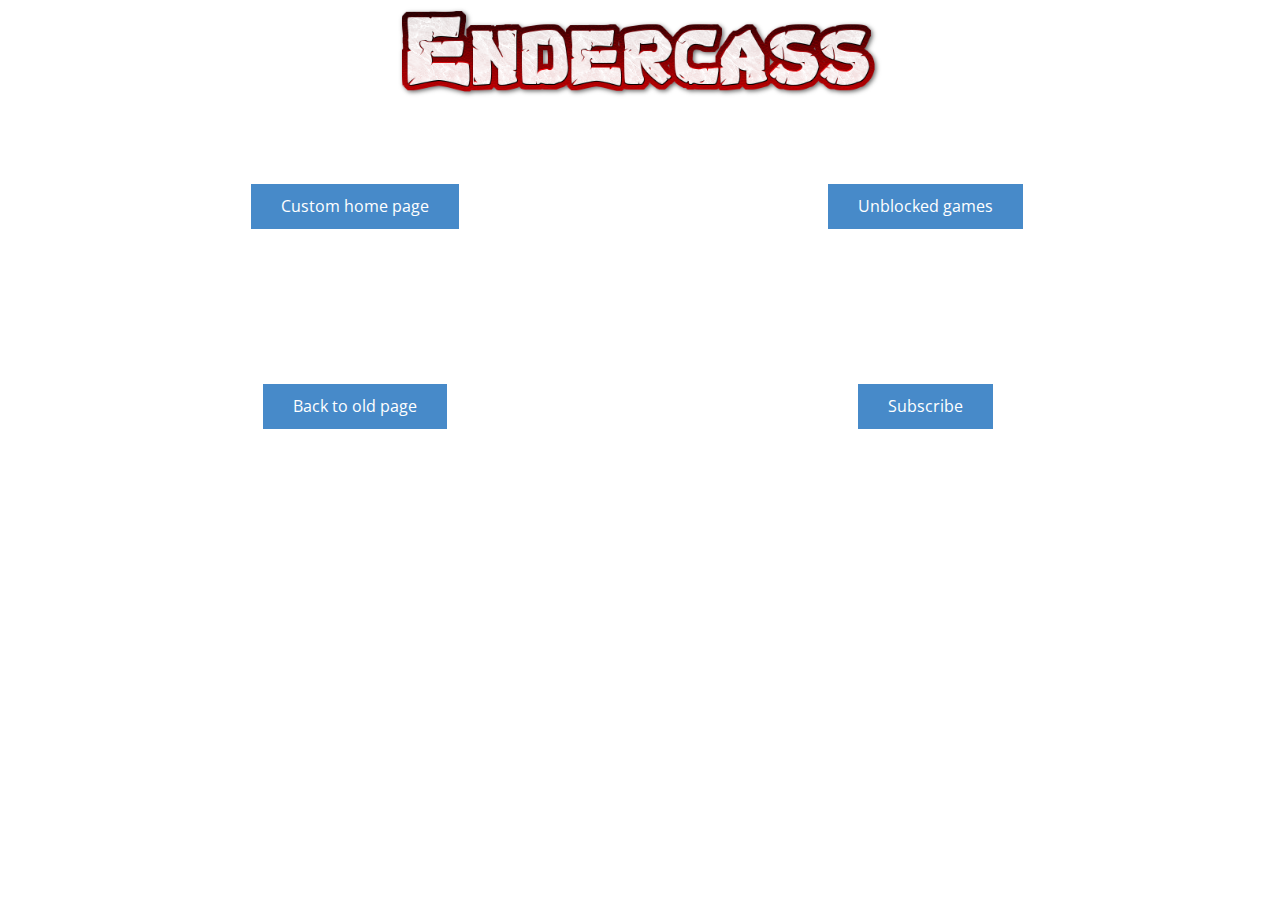
<file: index.html>
<!DOCTYPE HTML>
<html style="font-size: 16px;" class="u-responsive-xl"><head>
    <meta name="viewport" content="width=device-width, initial-scale=1.0">
    <meta charset="utf-8">
    <meta name="keywords" content="">
    <meta name="description" content="">
    <meta name="page_type" content="np-template-header-footer-from-plugin">
    <title>index</title>
    <link rel="stylesheet" href="nicepage.css" media="screen">
<link rel="stylesheet" href="index.css" media="screen">
    <script class="u-script" type="text/javascript" src="jquery.js" defer=""></script>
    <script class="u-script" type="text/javascript" src="nicepage.js" defer=""></script>
    <meta name="generator" content="Nicepage 2.23.0, nicepage.com">
    
    
    
    <link id="u-theme-google-font" rel="stylesheet" href="https://fonts.googleapis.com/css?family=Roboto:100,100i,300,300i,400,400i,500,500i,700,700i,900,900i|Open+Sans:300,300i,400,400i,600,600i,700,700i,800,800i">
    <script type="application/ld+json">{
		"@context": "http://schema.org",
		"@type": "Organization",
		"name": "Site1",
		"url": "index.html",
		"logo": "images/cooltext360988440039279.png"
}</script>
    <meta property="og:title" content="index">
    <meta property="og:type" content="website">
    <meta name="theme-color" content="#478ac9">
    <link rel="canonical" href="index.html">
    <meta property="og:url" content="index.html">
  </head>
  <body class="u-body"><header class="u-clearfix u-header u-header" id="sec-cb54"><div class="u-clearfix u-sheet u-valign-middle-xs u-sheet-1">
        <a href="endercass.tk" class="u-image u-logo u-image-1" data-image-width="632" data-image-height="135" title=".">
          <img src="images/cooltext360988440039279.png" class="u-logo-image u-logo-image-1" data-image-width="340">
        </a>
      </div></header>
    <section class="u-clearfix u-section-1" id="sec-01ae">
      <div class="u-clearfix u-sheet u-sheet-1">
        <div class="u-clearfix u-layout-wrap u-layout-wrap-1">
          <div class="u-layout">
            <div class="u-layout-col">
              <div class="u-size-30">
                <div class="u-layout-row">
                  <div class="u-container-style u-layout-cell u-left-cell u-size-30 u-layout-cell-1">
                    <div class="u-container-layout u-valign-middle u-container-layout-1">
                      <a href="https://endercass.tk/homepage.html" class="u-btn u-button-style u-btn-1">Custom home page</a>
                    </div>
                  </div>
                  <div class="u-container-style u-layout-cell u-right-cell u-size-30 u-layout-cell-2">
                    <div class="u-container-layout u-valign-middle u-container-layout-2">
                      <a href="https://endercass.tk/unblocked" class="u-btn u-button-style u-btn-2">Unblocked games</a>
                    </div>
                  </div>
                </div>
              </div>
              <div class="u-size-30">
                <div class="u-layout-row">
                  <div class="u-container-style u-layout-cell u-left-cell u-size-30 u-layout-cell-3">
                    <div class="u-container-layout u-valign-middle u-container-layout-3">
                      <a href="https://endercass.tk/oldindex.html" class="u-btn u-button-style u-btn-3">Back to old page</a>
                    </div>
                  </div>
                  <div class="u-container-style u-layout-cell u-right-cell u-size-30 u-layout-cell-4">
                    <div class="u-container-layout u-valign-middle u-container-layout-4">
                      <a href="https://www.youtube.com/channel/UC5sqAqIT11psUQkuIbq_P9A?sub_confirmation=1" class="u-btn u-button-style u-btn-4" target="_blank">Subscribe</a>
                    </div>
                  </div>
                </div>
              </div>
            </div>
          </div>
        </div>
      </div>
    </section>
    
    
    
    <footer class="u-align-left u-clearfix u-footer u-footer" id="sec-595f"><div class="u-clearfix u-sheet u-sheet-1"></div></footer>
  

</body></html>
</file>
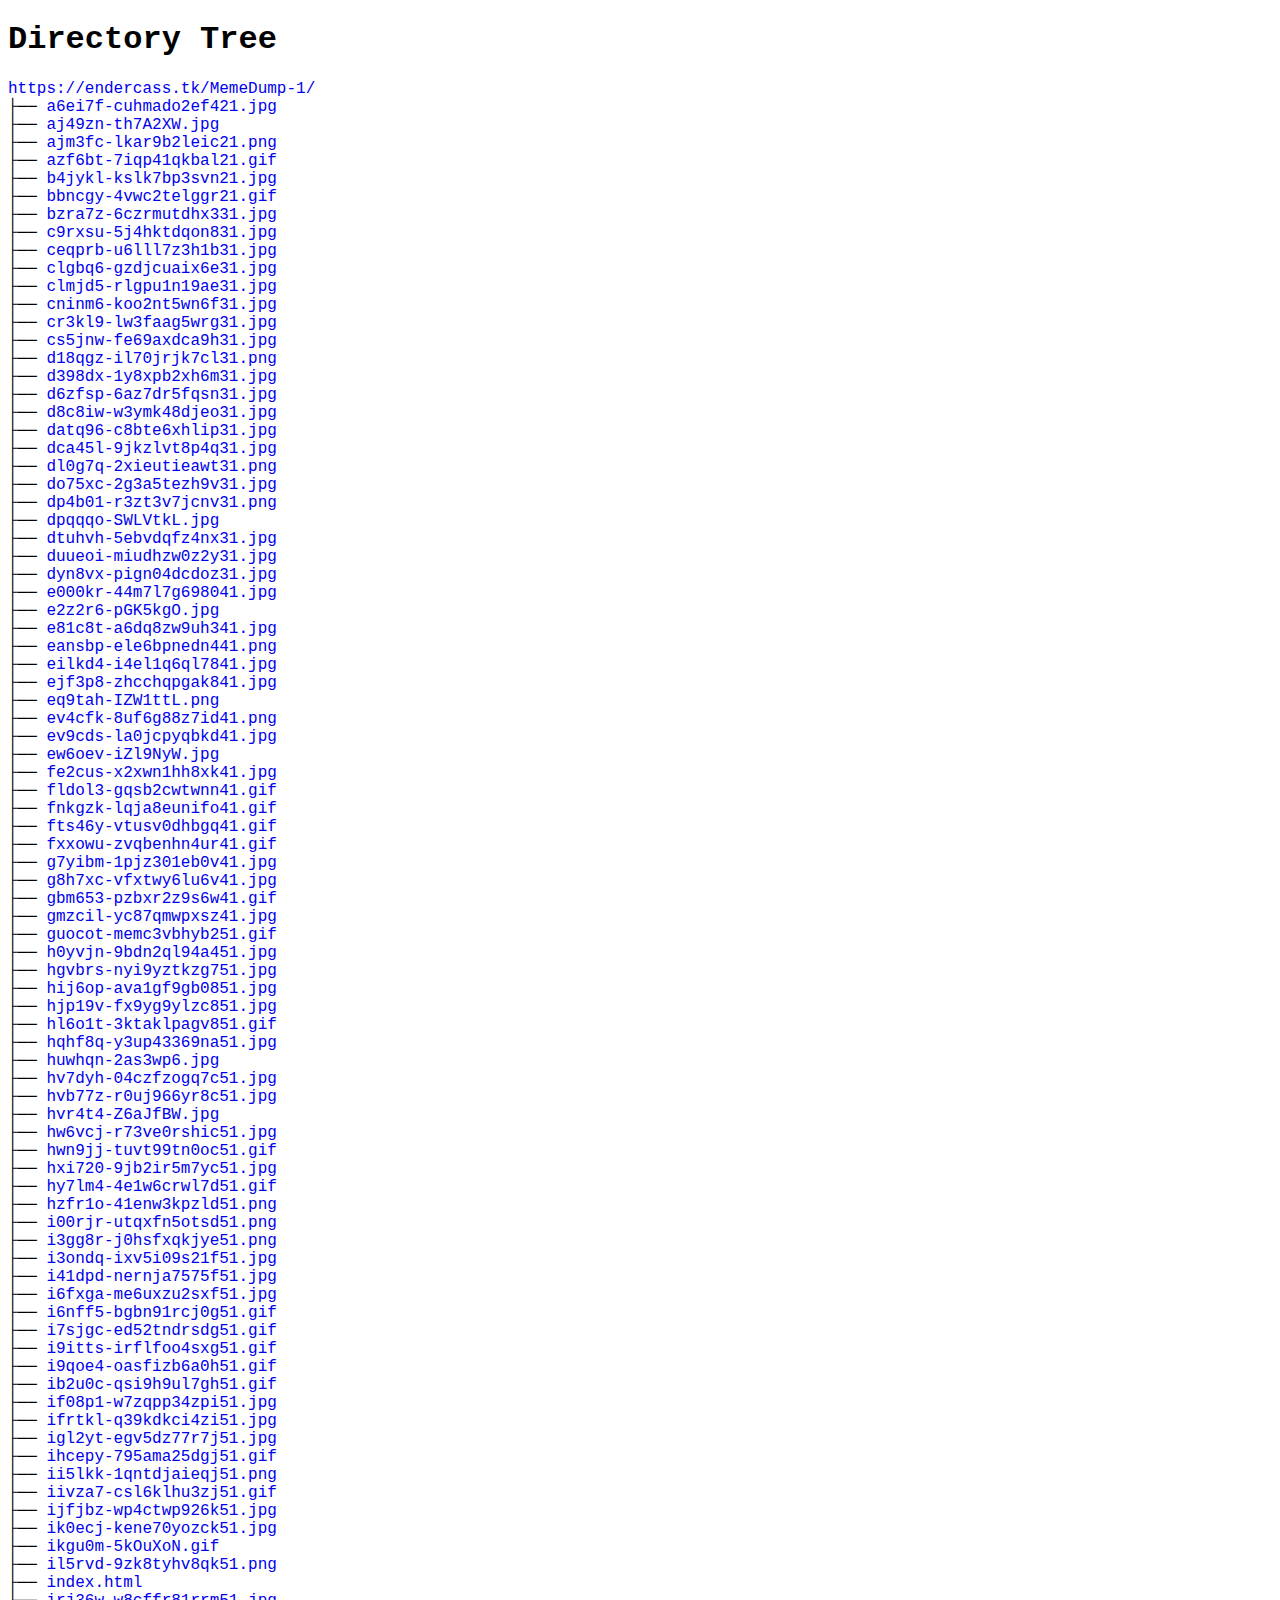
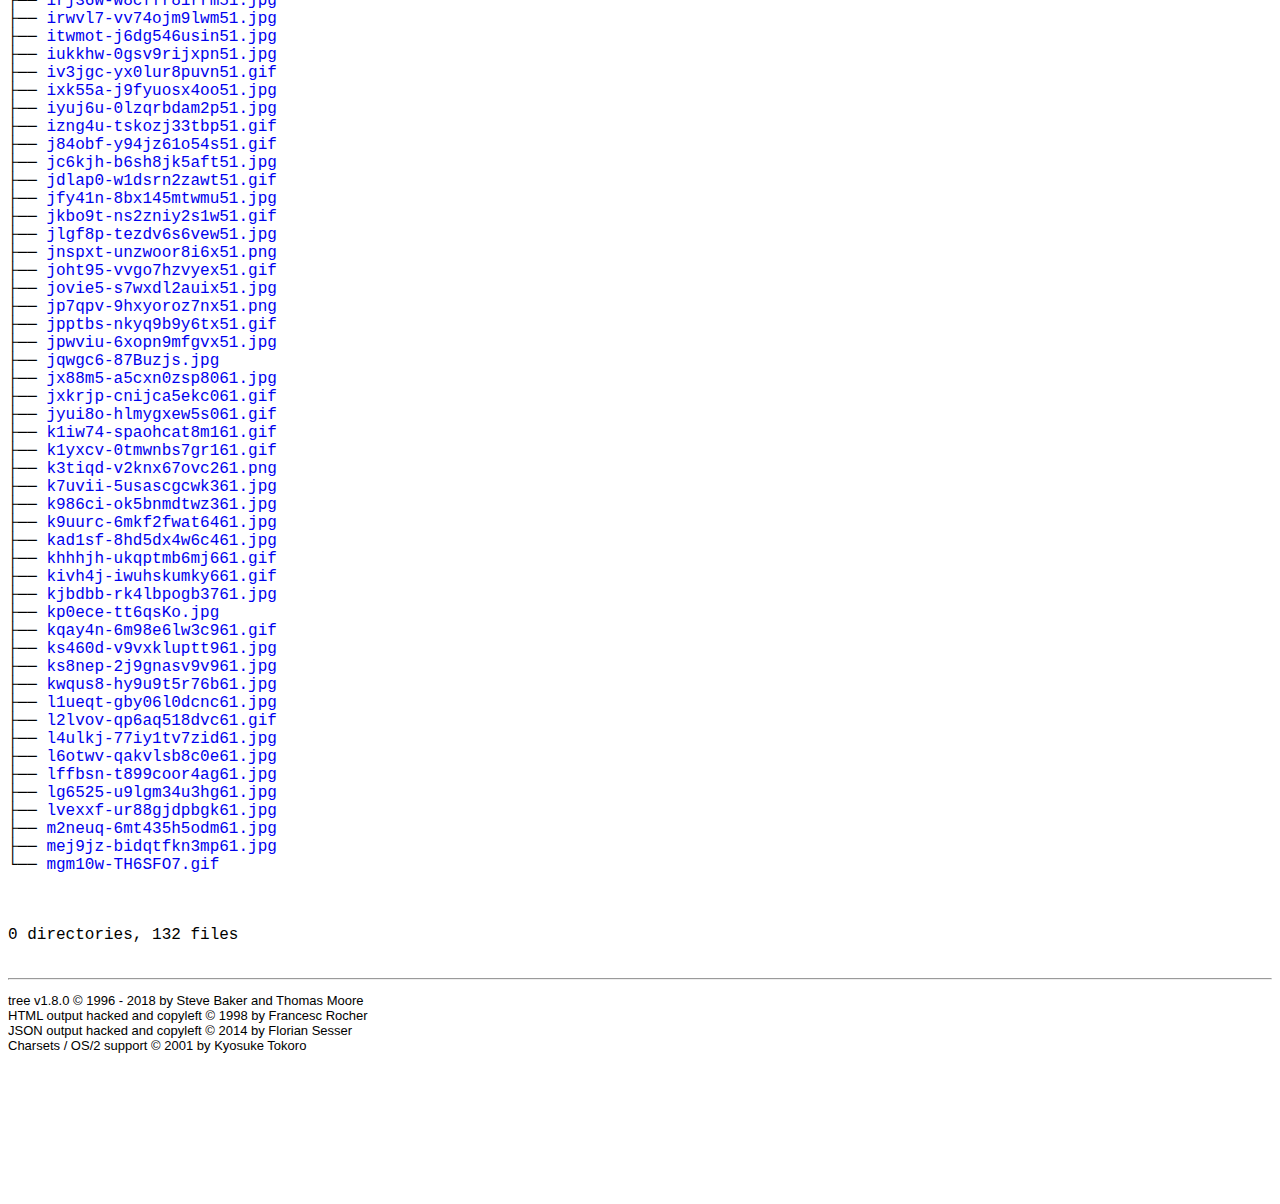
<file: MemeDump-1/index.html>
<!DOCTYPE html>
<html>
<head>
 <meta http-equiv="Content-Type" content="text/html; charset=UTF-8">
 <meta name="Author" content="Made by 'tree'">
 <meta name="GENERATOR" content="$Version: $ tree v1.8.0 (c) 1996 - 2018 by Steve Baker, Thomas Moore, Francesc Rocher, Florian Sesser, Kyosuke Tokoro $">
 <title>Directory Tree</title>
 <style type="text/css">
  <!-- 
  BODY { font-family : ariel, monospace, sans-serif; }
  P { font-weight: normal; font-family : ariel, monospace, sans-serif; color: black; background-color: transparent;}
  B { font-weight: normal; color: black; background-color: transparent;}
  A:visited { font-weight : normal; text-decoration : none; background-color : transparent; margin : 0px 0px 0px 0px; padding : 0px 0px 0px 0px; display: inline; }
  A:link    { font-weight : normal; text-decoration : none; margin : 0px 0px 0px 0px; padding : 0px 0px 0px 0px; display: inline; }
  A:hover   { color : #000000; font-weight : normal; text-decoration : underline; background-color : yellow; margin : 0px 0px 0px 0px; padding : 0px 0px 0px 0px; display: inline; }
  A:active  { color : #000000; font-weight: normal; background-color : transparent; margin : 0px 0px 0px 0px; padding : 0px 0px 0px 0px; display: inline; }
  .VERSION { font-size: small; font-family : arial, sans-serif; }
  .NORM  { color: black;  background-color: transparent;}
  .FIFO  { color: purple; background-color: transparent;}
  .CHAR  { color: yellow; background-color: transparent;}
  .DIR   { color: blue;   background-color: transparent;}
  .BLOCK { color: yellow; background-color: transparent;}
  .LINK  { color: aqua;   background-color: transparent;}
  .SOCK  { color: fuchsia;background-color: transparent;}
  .EXEC  { color: green;  background-color: transparent;}
  -->
 </style>
</head>
<body>
	<h1>Directory Tree</h1><p>
	<a href="https://endercass.tk/MemeDump-1/">https://endercass.tk/MemeDump-1/</a><br>
	├── <a href="https://endercass.tk/MemeDump-1//a6ei7f-cuhmado2ef421.jpg">a6ei7f-cuhmado2ef421.jpg</a><br>
	├── <a href="https://endercass.tk/MemeDump-1//aj49zn-th7A2XW.jpg">aj49zn-th7A2XW.jpg</a><br>
	├── <a href="https://endercass.tk/MemeDump-1//ajm3fc-lkar9b2leic21.png">ajm3fc-lkar9b2leic21.png</a><br>
	├── <a href="https://endercass.tk/MemeDump-1//azf6bt-7iqp41qkbal21.gif">azf6bt-7iqp41qkbal21.gif</a><br>
	├── <a href="https://endercass.tk/MemeDump-1//b4jykl-kslk7bp3svn21.jpg">b4jykl-kslk7bp3svn21.jpg</a><br>
	├── <a href="https://endercass.tk/MemeDump-1//bbncgy-4vwc2telggr21.gif">bbncgy-4vwc2telggr21.gif</a><br>
	├── <a href="https://endercass.tk/MemeDump-1//bzra7z-6czrmutdhx331.jpg">bzra7z-6czrmutdhx331.jpg</a><br>
	├── <a href="https://endercass.tk/MemeDump-1//c9rxsu-5j4hktdqon831.jpg">c9rxsu-5j4hktdqon831.jpg</a><br>
	├── <a href="https://endercass.tk/MemeDump-1//ceqprb-u6lll7z3h1b31.jpg">ceqprb-u6lll7z3h1b31.jpg</a><br>
	├── <a href="https://endercass.tk/MemeDump-1//clgbq6-gzdjcuaix6e31.jpg">clgbq6-gzdjcuaix6e31.jpg</a><br>
	├── <a href="https://endercass.tk/MemeDump-1//clmjd5-rlgpu1n19ae31.jpg">clmjd5-rlgpu1n19ae31.jpg</a><br>
	├── <a href="https://endercass.tk/MemeDump-1//cninm6-koo2nt5wn6f31.jpg">cninm6-koo2nt5wn6f31.jpg</a><br>
	├── <a href="https://endercass.tk/MemeDump-1//cr3kl9-lw3faag5wrg31.jpg">cr3kl9-lw3faag5wrg31.jpg</a><br>
	├── <a href="https://endercass.tk/MemeDump-1//cs5jnw-fe69axdca9h31.jpg">cs5jnw-fe69axdca9h31.jpg</a><br>
	├── <a href="https://endercass.tk/MemeDump-1//d18qgz-il70jrjk7cl31.png">d18qgz-il70jrjk7cl31.png</a><br>
	├── <a href="https://endercass.tk/MemeDump-1//d398dx-1y8xpb2xh6m31.jpg">d398dx-1y8xpb2xh6m31.jpg</a><br>
	├── <a href="https://endercass.tk/MemeDump-1//d6zfsp-6az7dr5fqsn31.jpg">d6zfsp-6az7dr5fqsn31.jpg</a><br>
	├── <a href="https://endercass.tk/MemeDump-1//d8c8iw-w3ymk48djeo31.jpg">d8c8iw-w3ymk48djeo31.jpg</a><br>
	├── <a href="https://endercass.tk/MemeDump-1//datq96-c8bte6xhlip31.jpg">datq96-c8bte6xhlip31.jpg</a><br>
	├── <a href="https://endercass.tk/MemeDump-1//dca45l-9jkzlvt8p4q31.jpg">dca45l-9jkzlvt8p4q31.jpg</a><br>
	├── <a href="https://endercass.tk/MemeDump-1//dl0g7q-2xieutieawt31.png">dl0g7q-2xieutieawt31.png</a><br>
	├── <a href="https://endercass.tk/MemeDump-1//do75xc-2g3a5tezh9v31.jpg">do75xc-2g3a5tezh9v31.jpg</a><br>
	├── <a href="https://endercass.tk/MemeDump-1//dp4b01-r3zt3v7jcnv31.png">dp4b01-r3zt3v7jcnv31.png</a><br>
	├── <a href="https://endercass.tk/MemeDump-1//dpqqqo-SWLVtkL.jpg">dpqqqo-SWLVtkL.jpg</a><br>
	├── <a href="https://endercass.tk/MemeDump-1//dtuhvh-5ebvdqfz4nx31.jpg">dtuhvh-5ebvdqfz4nx31.jpg</a><br>
	├── <a href="https://endercass.tk/MemeDump-1//duueoi-miudhzw0z2y31.jpg">duueoi-miudhzw0z2y31.jpg</a><br>
	├── <a href="https://endercass.tk/MemeDump-1//dyn8vx-pign04dcdoz31.jpg">dyn8vx-pign04dcdoz31.jpg</a><br>
	├── <a href="https://endercass.tk/MemeDump-1//e000kr-44m7l7g698041.jpg">e000kr-44m7l7g698041.jpg</a><br>
	├── <a href="https://endercass.tk/MemeDump-1//e2z2r6-pGK5kgO.jpg">e2z2r6-pGK5kgO.jpg</a><br>
	├── <a href="https://endercass.tk/MemeDump-1//e81c8t-a6dq8zw9uh341.jpg">e81c8t-a6dq8zw9uh341.jpg</a><br>
	├── <a href="https://endercass.tk/MemeDump-1//eansbp-ele6bpnedn441.png">eansbp-ele6bpnedn441.png</a><br>
	├── <a href="https://endercass.tk/MemeDump-1//eilkd4-i4el1q6ql7841.jpg">eilkd4-i4el1q6ql7841.jpg</a><br>
	├── <a href="https://endercass.tk/MemeDump-1//ejf3p8-zhcchqpgak841.jpg">ejf3p8-zhcchqpgak841.jpg</a><br>
	├── <a href="https://endercass.tk/MemeDump-1//eq9tah-IZW1ttL.png">eq9tah-IZW1ttL.png</a><br>
	├── <a href="https://endercass.tk/MemeDump-1//ev4cfk-8uf6g88z7id41.png">ev4cfk-8uf6g88z7id41.png</a><br>
	├── <a href="https://endercass.tk/MemeDump-1//ev9cds-la0jcpyqbkd41.jpg">ev9cds-la0jcpyqbkd41.jpg</a><br>
	├── <a href="https://endercass.tk/MemeDump-1//ew6oev-iZl9NyW.jpg">ew6oev-iZl9NyW.jpg</a><br>
	├── <a href="https://endercass.tk/MemeDump-1//fe2cus-x2xwn1hh8xk41.jpg">fe2cus-x2xwn1hh8xk41.jpg</a><br>
	├── <a href="https://endercass.tk/MemeDump-1//fldol3-gqsb2cwtwnn41.gif">fldol3-gqsb2cwtwnn41.gif</a><br>
	├── <a href="https://endercass.tk/MemeDump-1//fnkgzk-lqja8eunifo41.gif">fnkgzk-lqja8eunifo41.gif</a><br>
	├── <a href="https://endercass.tk/MemeDump-1//fts46y-vtusv0dhbgq41.gif">fts46y-vtusv0dhbgq41.gif</a><br>
	├── <a href="https://endercass.tk/MemeDump-1//fxxowu-zvqbenhn4ur41.gif">fxxowu-zvqbenhn4ur41.gif</a><br>
	├── <a href="https://endercass.tk/MemeDump-1//g7yibm-1pjz301eb0v41.jpg">g7yibm-1pjz301eb0v41.jpg</a><br>
	├── <a href="https://endercass.tk/MemeDump-1//g8h7xc-vfxtwy6lu6v41.jpg">g8h7xc-vfxtwy6lu6v41.jpg</a><br>
	├── <a href="https://endercass.tk/MemeDump-1//gbm653-pzbxr2z9s6w41.gif">gbm653-pzbxr2z9s6w41.gif</a><br>
	├── <a href="https://endercass.tk/MemeDump-1//gmzcil-yc87qmwpxsz41.jpg">gmzcil-yc87qmwpxsz41.jpg</a><br>
	├── <a href="https://endercass.tk/MemeDump-1//guocot-memc3vbhyb251.gif">guocot-memc3vbhyb251.gif</a><br>
	├── <a href="https://endercass.tk/MemeDump-1//h0yvjn-9bdn2ql94a451.jpg">h0yvjn-9bdn2ql94a451.jpg</a><br>
	├── <a href="https://endercass.tk/MemeDump-1//hgvbrs-nyi9yztkzg751.jpg">hgvbrs-nyi9yztkzg751.jpg</a><br>
	├── <a href="https://endercass.tk/MemeDump-1//hij6op-ava1gf9gb0851.jpg">hij6op-ava1gf9gb0851.jpg</a><br>
	├── <a href="https://endercass.tk/MemeDump-1//hjp19v-fx9yg9ylzc851.jpg">hjp19v-fx9yg9ylzc851.jpg</a><br>
	├── <a href="https://endercass.tk/MemeDump-1//hl6o1t-3ktaklpagv851.gif">hl6o1t-3ktaklpagv851.gif</a><br>
	├── <a href="https://endercass.tk/MemeDump-1//hqhf8q-y3up43369na51.jpg">hqhf8q-y3up43369na51.jpg</a><br>
	├── <a href="https://endercass.tk/MemeDump-1//huwhqn-2as3wp6.jpg">huwhqn-2as3wp6.jpg</a><br>
	├── <a href="https://endercass.tk/MemeDump-1//hv7dyh-04czfzogq7c51.jpg">hv7dyh-04czfzogq7c51.jpg</a><br>
	├── <a href="https://endercass.tk/MemeDump-1//hvb77z-r0uj966yr8c51.jpg">hvb77z-r0uj966yr8c51.jpg</a><br>
	├── <a href="https://endercass.tk/MemeDump-1//hvr4t4-Z6aJfBW.jpg">hvr4t4-Z6aJfBW.jpg</a><br>
	├── <a href="https://endercass.tk/MemeDump-1//hw6vcj-r73ve0rshic51.jpg">hw6vcj-r73ve0rshic51.jpg</a><br>
	├── <a href="https://endercass.tk/MemeDump-1//hwn9jj-tuvt99tn0oc51.gif">hwn9jj-tuvt99tn0oc51.gif</a><br>
	├── <a href="https://endercass.tk/MemeDump-1//hxi720-9jb2ir5m7yc51.jpg">hxi720-9jb2ir5m7yc51.jpg</a><br>
	├── <a href="https://endercass.tk/MemeDump-1//hy7lm4-4e1w6crwl7d51.gif">hy7lm4-4e1w6crwl7d51.gif</a><br>
	├── <a href="https://endercass.tk/MemeDump-1//hzfr1o-41enw3kpzld51.png">hzfr1o-41enw3kpzld51.png</a><br>
	├── <a href="https://endercass.tk/MemeDump-1//i00rjr-utqxfn5otsd51.png">i00rjr-utqxfn5otsd51.png</a><br>
	├── <a href="https://endercass.tk/MemeDump-1//i3gg8r-j0hsfxqkjye51.png">i3gg8r-j0hsfxqkjye51.png</a><br>
	├── <a href="https://endercass.tk/MemeDump-1//i3ondq-ixv5i09s21f51.jpg">i3ondq-ixv5i09s21f51.jpg</a><br>
	├── <a href="https://endercass.tk/MemeDump-1//i41dpd-nernja7575f51.jpg">i41dpd-nernja7575f51.jpg</a><br>
	├── <a href="https://endercass.tk/MemeDump-1//i6fxga-me6uxzu2sxf51.jpg">i6fxga-me6uxzu2sxf51.jpg</a><br>
	├── <a href="https://endercass.tk/MemeDump-1//i6nff5-bgbn91rcj0g51.gif">i6nff5-bgbn91rcj0g51.gif</a><br>
	├── <a href="https://endercass.tk/MemeDump-1//i7sjgc-ed52tndrsdg51.gif">i7sjgc-ed52tndrsdg51.gif</a><br>
	├── <a href="https://endercass.tk/MemeDump-1//i9itts-irflfoo4sxg51.gif">i9itts-irflfoo4sxg51.gif</a><br>
	├── <a href="https://endercass.tk/MemeDump-1//i9qoe4-oasfizb6a0h51.gif">i9qoe4-oasfizb6a0h51.gif</a><br>
	├── <a href="https://endercass.tk/MemeDump-1//ib2u0c-qsi9h9ul7gh51.gif">ib2u0c-qsi9h9ul7gh51.gif</a><br>
	├── <a href="https://endercass.tk/MemeDump-1//if08p1-w7zqpp34zpi51.jpg">if08p1-w7zqpp34zpi51.jpg</a><br>
	├── <a href="https://endercass.tk/MemeDump-1//ifrtkl-q39kdkci4zi51.jpg">ifrtkl-q39kdkci4zi51.jpg</a><br>
	├── <a href="https://endercass.tk/MemeDump-1//igl2yt-egv5dz77r7j51.jpg">igl2yt-egv5dz77r7j51.jpg</a><br>
	├── <a href="https://endercass.tk/MemeDump-1//ihcepy-795ama25dgj51.gif">ihcepy-795ama25dgj51.gif</a><br>
	├── <a href="https://endercass.tk/MemeDump-1//ii5lkk-1qntdjaieqj51.png">ii5lkk-1qntdjaieqj51.png</a><br>
	├── <a href="https://endercass.tk/MemeDump-1//iivza7-csl6klhu3zj51.gif">iivza7-csl6klhu3zj51.gif</a><br>
	├── <a href="https://endercass.tk/MemeDump-1//ijfjbz-wp4ctwp926k51.jpg">ijfjbz-wp4ctwp926k51.jpg</a><br>
	├── <a href="https://endercass.tk/MemeDump-1//ik0ecj-kene70yozck51.jpg">ik0ecj-kene70yozck51.jpg</a><br>
	├── <a href="https://endercass.tk/MemeDump-1//ikgu0m-5kOuXoN.gif">ikgu0m-5kOuXoN.gif</a><br>
	├── <a href="https://endercass.tk/MemeDump-1//il5rvd-9zk8tyhv8qk51.png">il5rvd-9zk8tyhv8qk51.png</a><br>
	├── <a href="https://endercass.tk/MemeDump-1//index.html">index.html</a><br>
	├── <a href="https://endercass.tk/MemeDump-1//irj36w-w8cffr81rrm51.jpg">irj36w-w8cffr81rrm51.jpg</a><br>
	├── <a href="https://endercass.tk/MemeDump-1//irwvl7-vv74ojm9lwm51.jpg">irwvl7-vv74ojm9lwm51.jpg</a><br>
	├── <a href="https://endercass.tk/MemeDump-1//itwmot-j6dg546usin51.jpg">itwmot-j6dg546usin51.jpg</a><br>
	├── <a href="https://endercass.tk/MemeDump-1//iukkhw-0gsv9rijxpn51.jpg">iukkhw-0gsv9rijxpn51.jpg</a><br>
	├── <a href="https://endercass.tk/MemeDump-1//iv3jgc-yx0lur8puvn51.gif">iv3jgc-yx0lur8puvn51.gif</a><br>
	├── <a href="https://endercass.tk/MemeDump-1//ixk55a-j9fyuosx4oo51.jpg">ixk55a-j9fyuosx4oo51.jpg</a><br>
	├── <a href="https://endercass.tk/MemeDump-1//iyuj6u-0lzqrbdam2p51.jpg">iyuj6u-0lzqrbdam2p51.jpg</a><br>
	├── <a href="https://endercass.tk/MemeDump-1//izng4u-tskozj33tbp51.gif">izng4u-tskozj33tbp51.gif</a><br>
	├── <a href="https://endercass.tk/MemeDump-1//j84obf-y94jz61o54s51.gif">j84obf-y94jz61o54s51.gif</a><br>
	├── <a href="https://endercass.tk/MemeDump-1//jc6kjh-b6sh8jk5aft51.jpg">jc6kjh-b6sh8jk5aft51.jpg</a><br>
	├── <a href="https://endercass.tk/MemeDump-1//jdlap0-w1dsrn2zawt51.gif">jdlap0-w1dsrn2zawt51.gif</a><br>
	├── <a href="https://endercass.tk/MemeDump-1//jfy41n-8bx145mtwmu51.jpg">jfy41n-8bx145mtwmu51.jpg</a><br>
	├── <a href="https://endercass.tk/MemeDump-1//jkbo9t-ns2zniy2s1w51.gif">jkbo9t-ns2zniy2s1w51.gif</a><br>
	├── <a href="https://endercass.tk/MemeDump-1//jlgf8p-tezdv6s6vew51.jpg">jlgf8p-tezdv6s6vew51.jpg</a><br>
	├── <a href="https://endercass.tk/MemeDump-1//jnspxt-unzwoor8i6x51.png">jnspxt-unzwoor8i6x51.png</a><br>
	├── <a href="https://endercass.tk/MemeDump-1//joht95-vvgo7hzvyex51.gif">joht95-vvgo7hzvyex51.gif</a><br>
	├── <a href="https://endercass.tk/MemeDump-1//jovie5-s7wxdl2auix51.jpg">jovie5-s7wxdl2auix51.jpg</a><br>
	├── <a href="https://endercass.tk/MemeDump-1//jp7qpv-9hxyoroz7nx51.png">jp7qpv-9hxyoroz7nx51.png</a><br>
	├── <a href="https://endercass.tk/MemeDump-1//jpptbs-nkyq9b9y6tx51.gif">jpptbs-nkyq9b9y6tx51.gif</a><br>
	├── <a href="https://endercass.tk/MemeDump-1//jpwviu-6xopn9mfgvx51.jpg">jpwviu-6xopn9mfgvx51.jpg</a><br>
	├── <a href="https://endercass.tk/MemeDump-1//jqwgc6-87Buzjs.jpg">jqwgc6-87Buzjs.jpg</a><br>
	├── <a href="https://endercass.tk/MemeDump-1//jx88m5-a5cxn0zsp8061.jpg">jx88m5-a5cxn0zsp8061.jpg</a><br>
	├── <a href="https://endercass.tk/MemeDump-1//jxkrjp-cnijca5ekc061.gif">jxkrjp-cnijca5ekc061.gif</a><br>
	├── <a href="https://endercass.tk/MemeDump-1//jyui8o-hlmygxew5s061.gif">jyui8o-hlmygxew5s061.gif</a><br>
	├── <a href="https://endercass.tk/MemeDump-1//k1iw74-spaohcat8m161.gif">k1iw74-spaohcat8m161.gif</a><br>
	├── <a href="https://endercass.tk/MemeDump-1//k1yxcv-0tmwnbs7gr161.gif">k1yxcv-0tmwnbs7gr161.gif</a><br>
	├── <a href="https://endercass.tk/MemeDump-1//k3tiqd-v2knx67ovc261.png">k3tiqd-v2knx67ovc261.png</a><br>
	├── <a href="https://endercass.tk/MemeDump-1//k7uvii-5usascgcwk361.jpg">k7uvii-5usascgcwk361.jpg</a><br>
	├── <a href="https://endercass.tk/MemeDump-1//k986ci-ok5bnmdtwz361.jpg">k986ci-ok5bnmdtwz361.jpg</a><br>
	├── <a href="https://endercass.tk/MemeDump-1//k9uurc-6mkf2fwat6461.jpg">k9uurc-6mkf2fwat6461.jpg</a><br>
	├── <a href="https://endercass.tk/MemeDump-1//kad1sf-8hd5dx4w6c461.jpg">kad1sf-8hd5dx4w6c461.jpg</a><br>
	├── <a href="https://endercass.tk/MemeDump-1//khhhjh-ukqptmb6mj661.gif">khhhjh-ukqptmb6mj661.gif</a><br>
	├── <a href="https://endercass.tk/MemeDump-1//kivh4j-iwuhskumky661.gif">kivh4j-iwuhskumky661.gif</a><br>
	├── <a href="https://endercass.tk/MemeDump-1//kjbdbb-rk4lbpogb3761.jpg">kjbdbb-rk4lbpogb3761.jpg</a><br>
	├── <a href="https://endercass.tk/MemeDump-1//kp0ece-tt6qsKo.jpg">kp0ece-tt6qsKo.jpg</a><br>
	├── <a href="https://endercass.tk/MemeDump-1//kqay4n-6m98e6lw3c961.gif">kqay4n-6m98e6lw3c961.gif</a><br>
	├── <a href="https://endercass.tk/MemeDump-1//ks460d-v9vxkluptt961.jpg">ks460d-v9vxkluptt961.jpg</a><br>
	├── <a href="https://endercass.tk/MemeDump-1//ks8nep-2j9gnasv9v961.jpg">ks8nep-2j9gnasv9v961.jpg</a><br>
	├── <a href="https://endercass.tk/MemeDump-1//kwqus8-hy9u9t5r76b61.jpg">kwqus8-hy9u9t5r76b61.jpg</a><br>
	├── <a href="https://endercass.tk/MemeDump-1//l1ueqt-gby06l0dcnc61.jpg">l1ueqt-gby06l0dcnc61.jpg</a><br>
	├── <a href="https://endercass.tk/MemeDump-1//l2lvov-qp6aq518dvc61.gif">l2lvov-qp6aq518dvc61.gif</a><br>
	├── <a href="https://endercass.tk/MemeDump-1//l4ulkj-77iy1tv7zid61.jpg">l4ulkj-77iy1tv7zid61.jpg</a><br>
	├── <a href="https://endercass.tk/MemeDump-1//l6otwv-qakvlsb8c0e61.jpg">l6otwv-qakvlsb8c0e61.jpg</a><br>
	├── <a href="https://endercass.tk/MemeDump-1//lffbsn-t899coor4ag61.jpg">lffbsn-t899coor4ag61.jpg</a><br>
	├── <a href="https://endercass.tk/MemeDump-1//lg6525-u9lgm34u3hg61.jpg">lg6525-u9lgm34u3hg61.jpg</a><br>
	├── <a href="https://endercass.tk/MemeDump-1//lvexxf-ur88gjdpbgk61.jpg">lvexxf-ur88gjdpbgk61.jpg</a><br>
	├── <a href="https://endercass.tk/MemeDump-1//m2neuq-6mt435h5odm61.jpg">m2neuq-6mt435h5odm61.jpg</a><br>
	├── <a href="https://endercass.tk/MemeDump-1//mej9jz-bidqtfkn3mp61.jpg">mej9jz-bidqtfkn3mp61.jpg</a><br>
	└── <a href="https://endercass.tk/MemeDump-1//mgm10w-TH6SFO7.gif">mgm10w-TH6SFO7.gif</a><br>
	<br><br>
	</p>
	<p>

0 directories, 132 files
	<br><br>
	</p>
	<hr>
	<p class="VERSION">
		 tree v1.8.0 © 1996 - 2018 by Steve Baker and Thomas Moore <br>
		 HTML output hacked and copyleft © 1998 by Francesc Rocher <br>
		 JSON output hacked and copyleft © 2014 by Florian Sesser <br>
		 Charsets / OS/2 support © 2001 by Kyosuke Tokoro
	</p>
</body>
</html>
</file>
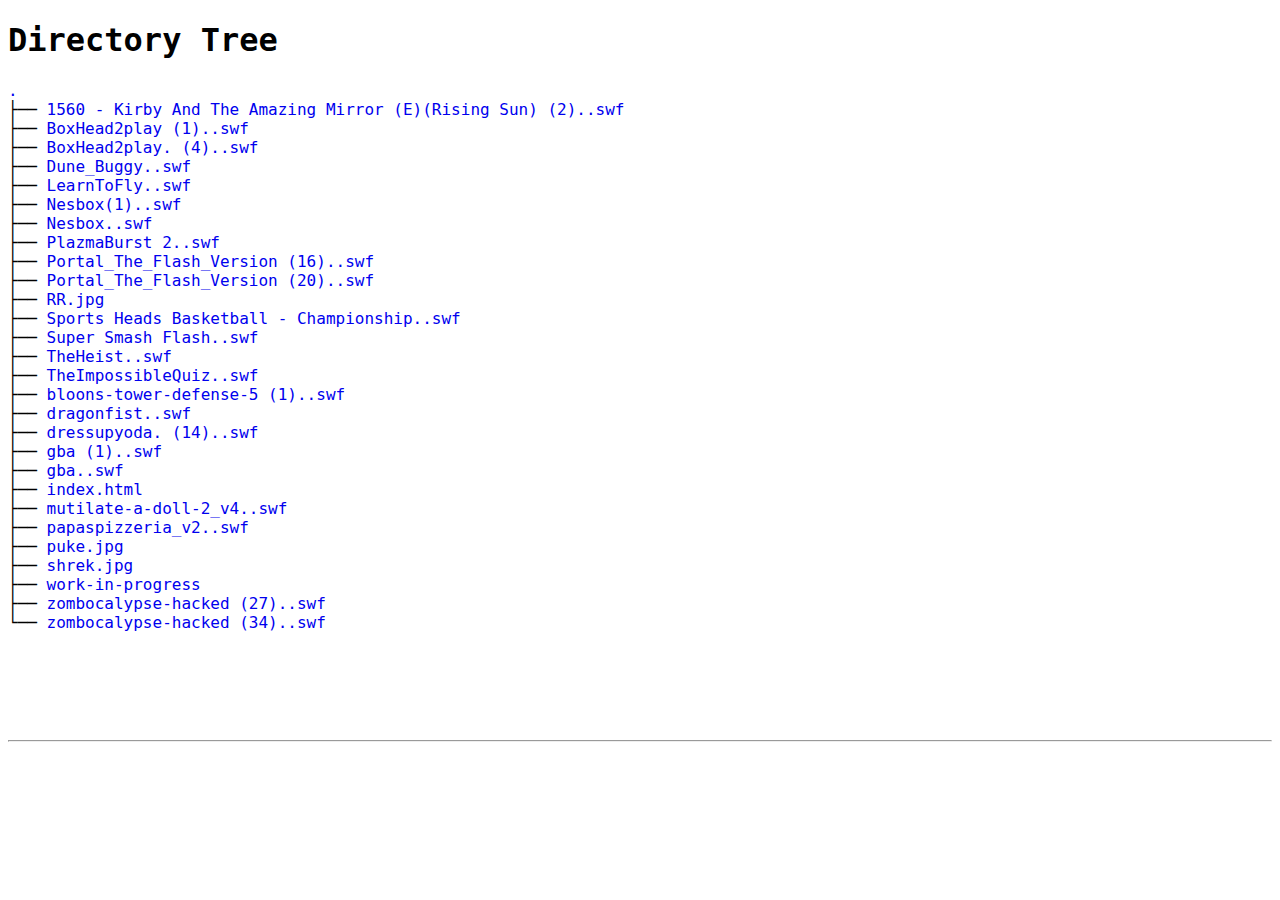
<file: unblocked/index.html>
<!DOCTYPE html>
<html>
<head>
 <meta http-equiv="Content-Type" content="text/html; charset=utf-8">
 <meta name="Author" content="Made by 'tree'">
 <meta name="GENERATOR" content="$Version: $ tree v1.8.0 (c) 1996 - 2018 by Steve Baker, Thomas Moore, Francesc Rocher, Florian Sesser, Kyosuke Tokoro $">
 <title>Directory Tree</title>
 <style type="text/css">
  <!-- 
  BODY { font-family : ariel, monospace, sans-serif; }
  P { font-weight: normal; font-family : ariel, monospace, sans-serif; color: black; background-color: transparent;}
  B { font-weight: normal; color: black; background-color: transparent;}
  A:visited { font-weight : normal; text-decoration : none; background-color : transparent; margin : 0px 0px 0px 0px; padding : 0px 0px 0px 0px; display: inline; }
  A:link    { font-weight : normal; text-decoration : none; margin : 0px 0px 0px 0px; padding : 0px 0px 0px 0px; display: inline; }
  A:hover   { color : #000000; font-weight : normal; text-decoration : underline; background-color : yellow; margin : 0px 0px 0px 0px; padding : 0px 0px 0px 0px; display: inline; }
  A:active  { color : #000000; font-weight: normal; background-color : transparent; margin : 0px 0px 0px 0px; padding : 0px 0px 0px 0px; display: inline; }
  .VERSION { font-size: small; font-family : arial, sans-serif; }
  .NORM  { color: black;  background-color: transparent;}
  .FIFO  { color: purple; background-color: transparent;}
  .CHAR  { color: yellow; background-color: transparent;}
  .DIR   { color: blue;   background-color: transparent;}
  .BLOCK { color: yellow; background-color: transparent;}
  .LINK  { color: aqua;   background-color: transparent;}
  .SOCK  { color: fuchsia;background-color: transparent;}
  .EXEC  { color: green;  background-color: transparent;}
  -->
 </style>
</head>
<body>
	<h1>Directory Tree</h1><p>
	<a href=".">.</a><br>
	├── <a href="./1560%20-%20Kirby%20And%20The%20Amazing%20Mirror%20(E)(Rising%20Sun)%20(2)..swf">1560 - Kirby And The Amazing Mirror (E)(Rising Sun) (2)..swf</a><br>
	├── <a href="./BoxHead2play%20(1)..swf">BoxHead2play (1)..swf</a><br>
	├── <a href="./BoxHead2play.%20(4)..swf">BoxHead2play. (4)..swf</a><br>
	├── <a href="./Dune_Buggy..swf">Dune_Buggy..swf</a><br>
	├── <a href="./LearnToFly..swf">LearnToFly..swf</a><br>
	├── <a href="./Nesbox(1)..swf">Nesbox(1)..swf</a><br>
	├── <a href="./Nesbox..swf">Nesbox..swf</a><br>
	├── <a href="./PlazmaBurst%202..swf">PlazmaBurst 2..swf</a><br>
	├── <a href="./Portal_The_Flash_Version%20(16)..swf">Portal_The_Flash_Version (16)..swf</a><br>
	├── <a href="./Portal_The_Flash_Version%20(20)..swf">Portal_The_Flash_Version (20)..swf</a><br>
	├── <a href="./RR.jpg">RR.jpg</a><br>
	├── <a href="./Sports%20Heads%20Basketball%20-%20Championship..swf">Sports Heads Basketball - Championship..swf</a><br>
	├── <a href="./Super%20Smash%20Flash..swf">Super Smash Flash..swf</a><br>
	├── <a href="./TheHeist..swf">TheHeist..swf</a><br>
	├── <a href="./TheImpossibleQuiz..swf">TheImpossibleQuiz..swf</a><br>
	├── <a href="./bloons-tower-defense-5%20(1)..swf">bloons-tower-defense-5 (1)..swf</a><br>
	├── <a href="./dragonfist..swf">dragonfist..swf</a><br>
	├── <a href="./dressupyoda.%20(14)..swf">dressupyoda. (14)..swf</a><br>
	├── <a href="./gba%20(1)..swf">gba (1)..swf</a><br>
	├── <a href="./gba..swf">gba..swf</a><br>
	├── <a href="./index.html">index.html</a><br>
	├── <a href="./mutilate-a-doll-2_v4..swf">mutilate-a-doll-2_v4..swf</a><br>
	├── <a href="./papaspizzeria_v2..swf">papaspizzeria_v2..swf</a><br>
	├── <a href="./puke.jpg">puke.jpg</a><br>
	├── <a href="./shrek.jpg">shrek.jpg</a><br>
	├── <a href="./work-in-progress/">work-in-progress</a><br>
	├── <a href="./zombocalypse-hacked%20(27)..swf">zombocalypse-hacked (27)..swf</a><br>
	└── <a href="./zombocalypse-hacked%20(34)..swf">zombocalypse-hacked (34)..swf</a><br>
	<br><br>
	</p>
	<p>
	<br><br>
	</p>
	<hr>
</body>
</html>
</file>
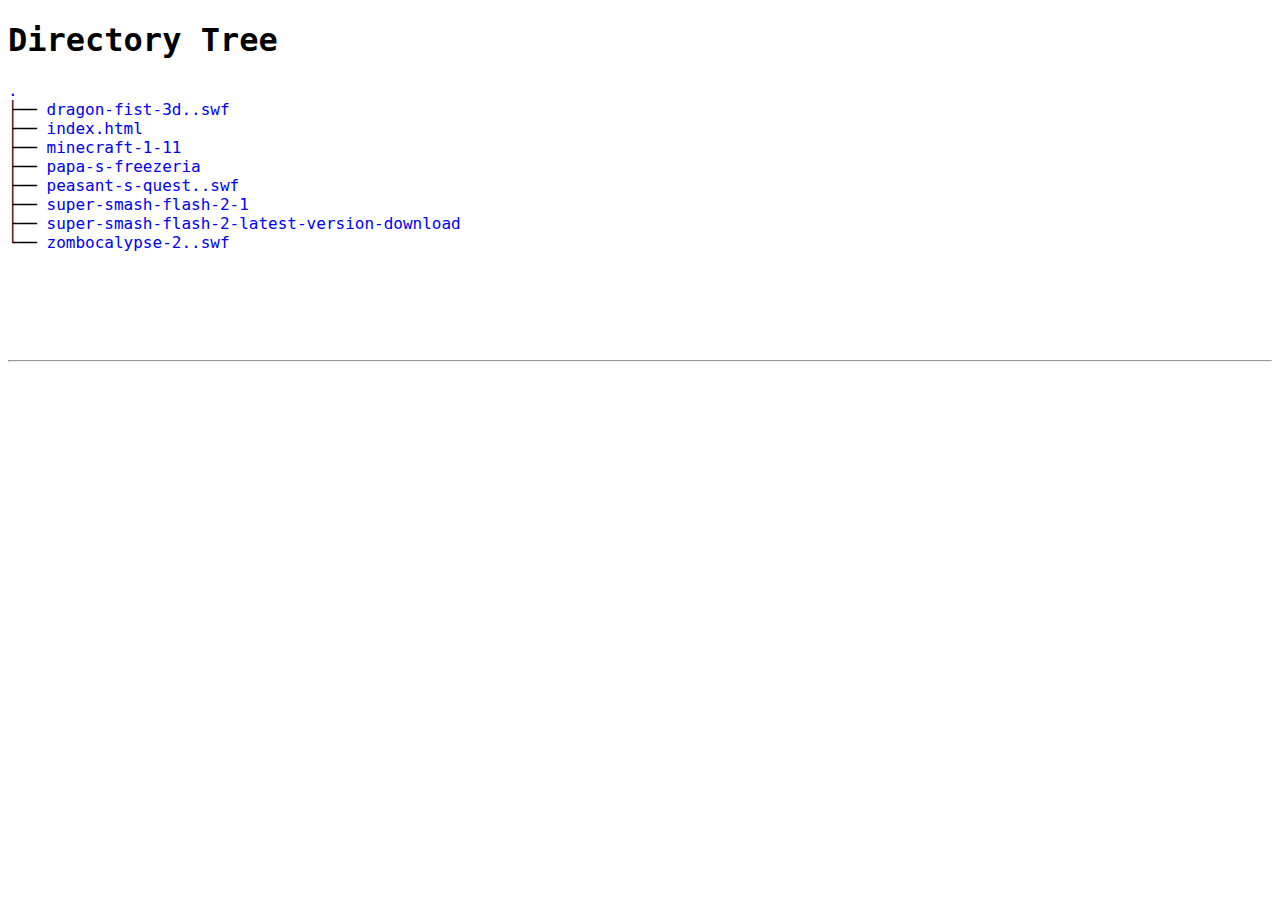
<file: unblocked/work-in-progress/index.html>
<!DOCTYPE html>
<html>
<head>
 <meta http-equiv="Content-Type" content="text/html; charset=utf-8">
 <meta name="Author" content="Made by 'tree'">
 <meta name="GENERATOR" content="$Version: $ tree v1.8.0 (c) 1996 - 2018 by Steve Baker, Thomas Moore, Francesc Rocher, Florian Sesser, Kyosuke Tokoro $">
 <title>Directory Tree</title>
 <style type="text/css">
  <!-- 
  BODY { font-family : ariel, monospace, sans-serif; }
  P { font-weight: normal; font-family : ariel, monospace, sans-serif; color: black; background-color: transparent;}
  B { font-weight: normal; color: black; background-color: transparent;}
  A:visited { font-weight : normal; text-decoration : none; background-color : transparent; margin : 0px 0px 0px 0px; padding : 0px 0px 0px 0px; display: inline; }
  A:link    { font-weight : normal; text-decoration : none; margin : 0px 0px 0px 0px; padding : 0px 0px 0px 0px; display: inline; }
  A:hover   { color : #000000; font-weight : normal; text-decoration : underline; background-color : yellow; margin : 0px 0px 0px 0px; padding : 0px 0px 0px 0px; display: inline; }
  A:active  { color : #000000; font-weight: normal; background-color : transparent; margin : 0px 0px 0px 0px; padding : 0px 0px 0px 0px; display: inline; }
  .VERSION { font-size: small; font-family : arial, sans-serif; }
  .NORM  { color: black;  background-color: transparent;}
  .FIFO  { color: purple; background-color: transparent;}
  .CHAR  { color: yellow; background-color: transparent;}
  .DIR   { color: blue;   background-color: transparent;}
  .BLOCK { color: yellow; background-color: transparent;}
  .LINK  { color: aqua;   background-color: transparent;}
  .SOCK  { color: fuchsia;background-color: transparent;}
  .EXEC  { color: green;  background-color: transparent;}
  -->
 </style>
</head>
<body>
	<h1>Directory Tree</h1><p>
	<a href=".">.</a><br>
	├── <a href="./dragon-fist-3d..swf">dragon-fist-3d..swf</a><br>
	├── <a href="./index.html">index.html</a><br>
	├── <a href="./minecraft-1-11/">minecraft-1-11</a><br>
	├── <a href="./papa-s-freezeria/">papa-s-freezeria</a><br>
	├── <a href="./peasant-s-quest..swf">peasant-s-quest..swf</a><br>
	├── <a href="./super-smash-flash-2-1/">super-smash-flash-2-1</a><br>
	├── <a href="./super-smash-flash-2-latest-version-download/">super-smash-flash-2-latest-version-download</a><br>
	└── <a href="./zombocalypse-2..swf">zombocalypse-2..swf</a><br>
	<br><br>
	</p>
	<p>
	<br><br>
	</p>
	<hr>
</body>
</html>
</file>
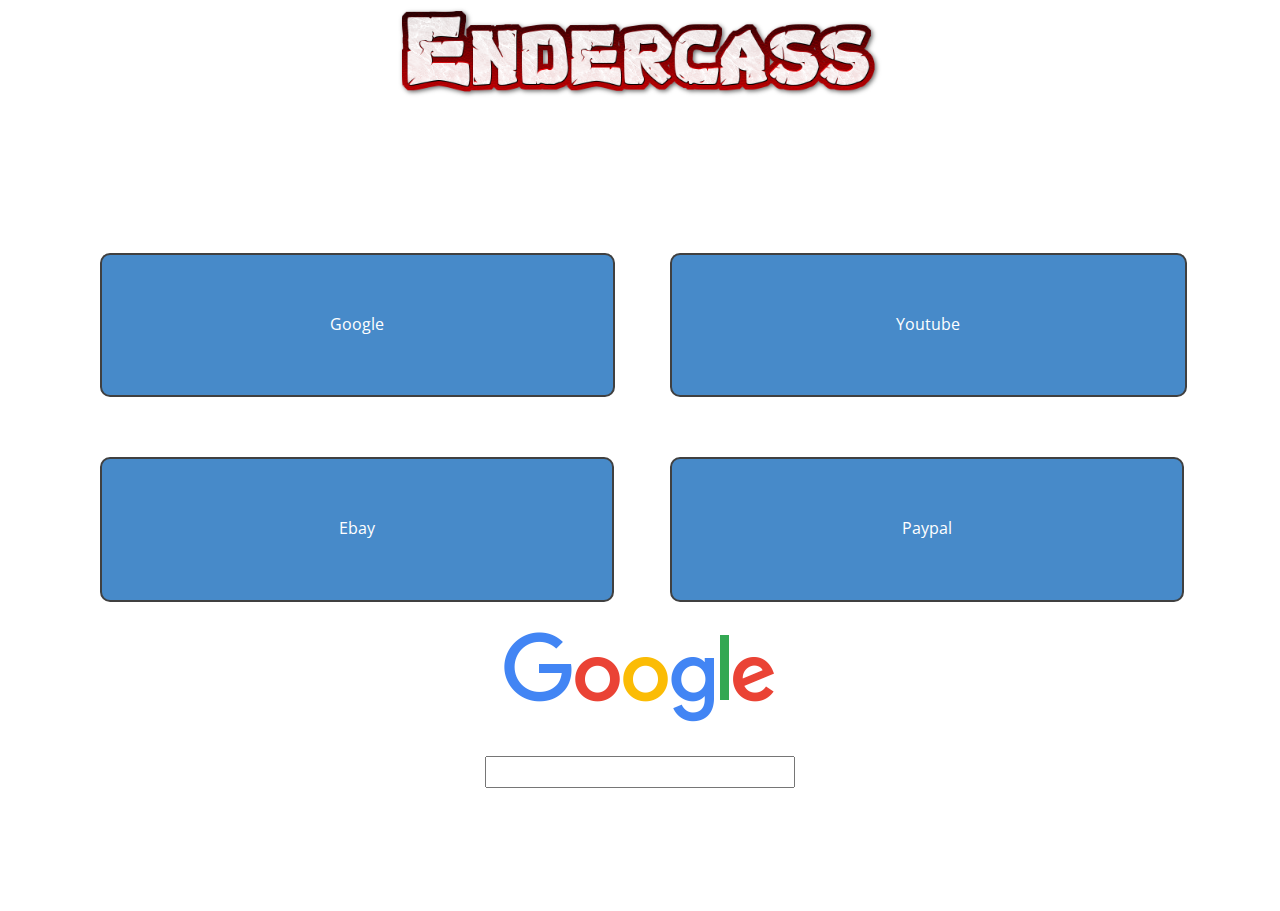
<file: homepage.html>
<!DOCTYPE html>
<html style="font-size: 16px;">
  <head>
    <meta name="viewport" content="width=device-width, initial-scale=1.0">
    <meta charset="utf-8">
    <meta name="keywords" content="">
    <meta name="description" content="">
    <meta name="page_type" content="np-template-header-footer-from-plugin">
    <title>homepage</title>
    <link rel="stylesheet" href="nicepage.css" media="screen">
<link rel="stylesheet" href="homepage.css" media="screen">
    <script class="u-script" type="text/javascript" src="jquery.js" defer=""></script>
    <script class="u-script" type="text/javascript" src="nicepage.js" defer=""></script>
    
    
    <link id="u-theme-google-font" rel="stylesheet" href="https://fonts.googleapis.com/css?family=Roboto:100,100i,300,300i,400,400i,500,500i,700,700i,900,900i|Open+Sans:300,300i,400,400i,600,600i,700,700i,800,800i">
    <script type="application/ld+json">{
		"@context": "http://schema.org",
		"@type": "Organization",
		"name": "",
		"url": "index.html",
		"logo": "images/cooltext360988440039279.png"
}</script>
    <meta property="og:title" content="homepage">
    <meta property="og:type" content="website">
    <meta name="theme-color" content="#478ac9">
    <link rel="canonical" href="index.html">
    <meta property="og:url" content="index.html">
  </head>
  <body class="u-body"><header class="u-clearfix u-header u-header" id="sec-cb54"><div class="u-clearfix u-sheet u-valign-middle-xs u-sheet-1">
        <a class="u-image u-logo u-image-1" data-image-width="632" data-image-height="135">
          <img src="images/cooltext360988440039279.png" class="u-logo-image u-logo-image-1" data-image-width="340">
        </a>
      </div></header>
    <section class="u-align-center u-clearfix u-section-1" id="sec-fe05">
      <div class="u-clearfix u-sheet u-valign-middle u-sheet-1">
        <div class="u-clearfix u-expanded-width u-layout-wrap u-layout-wrap-1">
          <div class="u-layout">
            <div class="u-layout-col">
              <div class="u-size-30">
                <div class="u-layout-row">
                  <div class="u-container-style u-layout-cell u-left-cell u-size-30 u-layout-cell-1">
                    <div class="u-container-layout u-valign-middle u-container-layout-1">
                      <a href="https://google.com" class="u-border-2 u-border-grey-75 u-border-radius-10 u-btn u-btn-round u-button-style u-palette-1-base u-btn-1">Google</a>
                    </div>
                  </div>
                  <div class="u-align-center u-container-style u-layout-cell u-right-cell u-size-30 u-layout-cell-2">
                    <div class="u-container-layout u-valign-middle u-container-layout-2">
                      <a href="https://youtube.com" class="u-border-2 u-border-grey-75 u-border-radius-10 u-btn u-btn-round u-button-style u-palette-1-base u-btn-2">Youtube</a>
                    </div>
                  </div>
                </div>
              </div>
              <div class="u-size-30">
                <div class="u-layout-row">
                  <div class="u-align-left u-container-style u-layout-cell u-left-cell u-size-30 u-layout-cell-3">
                    <div class="u-container-layout u-valign-middle u-container-layout-3">
                      <a href="https://ebay.com" class="u-border-2 u-border-grey-75 u-border-radius-10 u-btn u-btn-round u-button-style u-palette-1-base u-btn-3">Ebay</a>
                    </div>
                  </div>
                  <div class="u-container-style u-layout-cell u-right-cell u-size-30 u-layout-cell-4">
                    <div class="u-container-layout u-valign-middle u-container-layout-4">
                      <a href="https://paypal.com" class="u-border-2 u-border-grey-75 u-border-radius-10 u-btn u-btn-round u-button-style u-palette-1-base u-btn-4">Paypal</a>
                    </div>
                  </div>
                </div>
              </div>
            </div>
          </div>
        </div>
        <img src="images/googlelogo_color_272x92dp.png" alt="" class="u-image u-image-default u-image-1" data-image-width="272" data-image-height="92">
        <div class="u-clearfix u-custom-html u-custom-html-1">
          <form method="get" action="https://www.google.com/search">
            <input type="text" name="q" size="31" value="">
            <input type="hidden" value="" name="recaptchaResponse">
          </form>
        </div>
      </div>
    </section>
    
    
    
  </body>
</html>
</file>
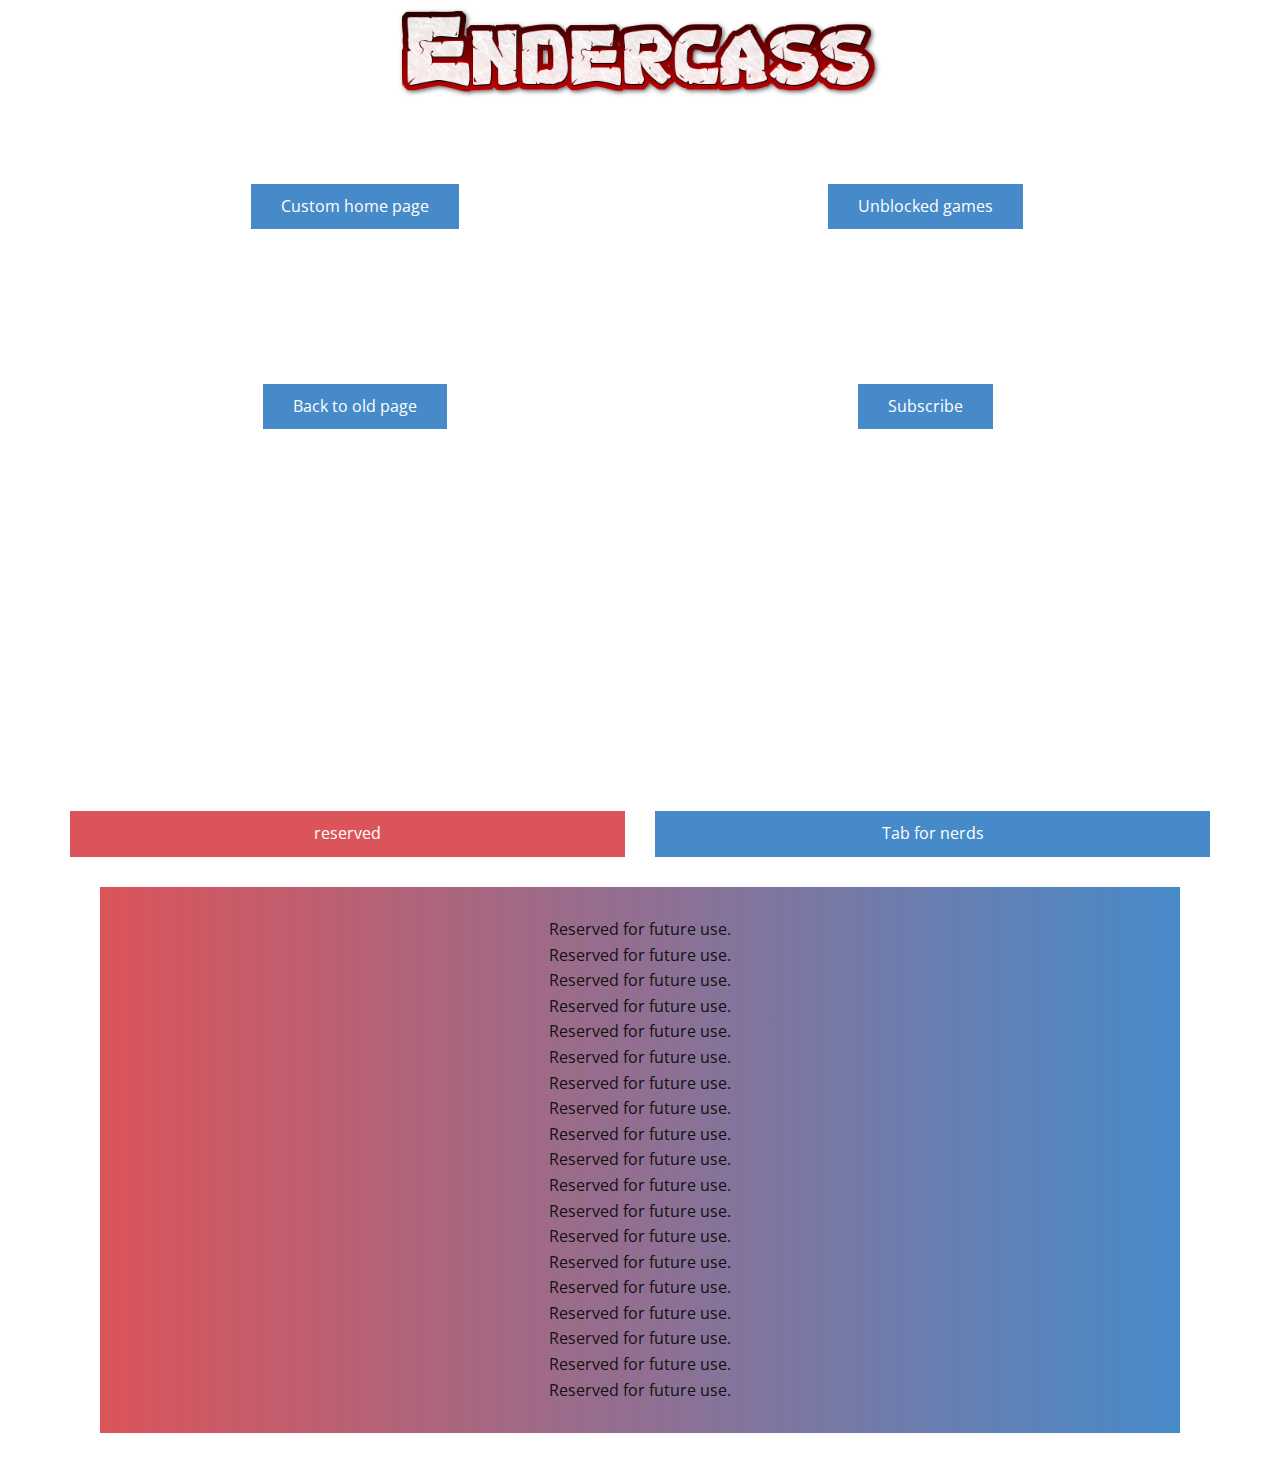
<file: index2.html>
<!DOCTYPE html>
<html style="font-size: 16px;">
  <head>
    <meta name="viewport" content="width=device-width, initial-scale=1.0">
    <meta charset="utf-8">
    <meta name="keywords" content="">
    <meta name="description" content="">
    <meta name="page_type" content="np-template-header-footer-from-plugin">
    <title>index</title>
    <link rel="stylesheet" href="nicepage.css" media="screen">
<link rel="stylesheet" href="index.css" media="screen">
    <script class="u-script" type="text/javascript" src="jquery.js" defer=""></script>
    <script class="u-script" type="text/javascript" src="nicepage.js" defer=""></script>
    <meta name="generator" content="Nicepage 2.23.0, nicepage.com">
    
    
    
    <link id="u-theme-google-font" rel="stylesheet" href="https://fonts.googleapis.com/css?family=Roboto:100,100i,300,300i,400,400i,500,500i,700,700i,900,900i|Open+Sans:300,300i,400,400i,600,600i,700,700i,800,800i">
    <script type="application/ld+json">{
		"@context": "http://schema.org",
		"@type": "Organization",
		"name": "Site1",
		"url": "index.html",
		"logo": "images/cooltext360988440039279.png"
}</script>
    <meta property="og:title" content="index">
    <meta property="og:type" content="website">
    <meta name="theme-color" content="#478ac9">
    <link rel="canonical" href="index.html">
    <meta property="og:url" content="index.html">
  </head>
  <body class="u-body"><header class="u-clearfix u-header u-header" id="sec-cb54"><div class="u-clearfix u-sheet u-valign-middle-xs u-sheet-1">
        <a href="endercass.tk" class="u-image u-logo u-image-1" data-image-width="632" data-image-height="135" title=".">
          <img src="images/cooltext360988440039279.png" class="u-logo-image u-logo-image-1" data-image-width="340">
        </a>
      </div></header>
    <section class="u-clearfix u-section-1" id="sec-01ae">
      <div class="u-clearfix u-sheet u-sheet-1">
        <div class="u-clearfix u-layout-wrap u-layout-wrap-1">
          <div class="u-layout">
            <div class="u-layout-col">
              <div class="u-size-30">
                <div class="u-layout-row">
                  <div class="u-container-style u-layout-cell u-left-cell u-size-30 u-layout-cell-1">
                    <div class="u-container-layout u-valign-middle u-container-layout-1">
                      <a href="https://endercass.tk/homepage.html" class="u-btn u-button-style u-btn-1">Custom home page</a>
                    </div>
                  </div>
                  <div class="u-container-style u-layout-cell u-right-cell u-size-30 u-layout-cell-2">
                    <div class="u-container-layout u-valign-middle u-container-layout-2">
                      <a href="https://endercass.tk/unblocked" class="u-btn u-button-style u-btn-2">Unblocked games</a>
                    </div>
                  </div>
                </div>
              </div>
              <div class="u-size-30">
                <div class="u-layout-row">
                  <div class="u-container-style u-layout-cell u-left-cell u-size-30 u-layout-cell-3">
                    <div class="u-container-layout u-valign-middle u-container-layout-3">
                      <a href="https://endercass.tk/oldindex.html" class="u-btn u-button-style u-btn-3">Back to old page</a>
                    </div>
                  </div>
                  <div class="u-container-style u-layout-cell u-right-cell u-size-30 u-layout-cell-4">
                    <div class="u-container-layout u-valign-middle u-container-layout-4">
                      <a href="https://www.youtube.com/channel/UC5sqAqIT11psUQkuIbq_P9A?sub_confirmation=1" class="u-btn u-button-style u-btn-4" target="_blank">Subscribe</a>
                    </div>
                  </div>
                </div>
              </div>
            </div>
          </div>
        </div>
      </div>
    </section>
    <section class="u-align-left u-clearfix u-section-2" id="sec-c3c0">
      <div class="u-clearfix u-sheet u-sheet-1">
        <div class="u-expanded-width u-tab-links-align-justify u-tabs u-tabs-1">
          <ul class="u-spacing-30 u-tab-list u-unstyled" role="tablist">
            <li class="u-tab-item" role="presentation">
              <a class="active u-active-palette-2-base u-button-style u-palette-1-base u-tab-link u-tab-link-1" id="link-tab-081f" href="#tab-081f" role="tab" aria-controls="tab-081f" aria-selected="true">reserved<br>
              </a>
            </li>
            <li class="u-tab-item" role="presentation">
              <a class="u-active-palette-2-base u-button-style u-palette-1-base u-tab-link u-tab-link-2" id="link-tab-4d57" href="#tab-4d57" role="tab" aria-controls="tab-4d57" aria-selected="false">Tab for nerds<br>
              </a>
            </li>
          </ul>
          <div class="u-tab-content">
            <div class="u-container-style u-tab-active u-tab-pane" id="tab-081f" role="tabpanel" aria-labelledby="link-tab-081f">
              <div class="u-container-layout u-valign-middle u-container-layout-1">
                <div class="u-align-center u-container-style u-expanded-width u-gradient u-group u-group-1">
                  <div class="u-container-layout u-valign-middle u-container-layout-2">
                    <p class="u-text u-text-1">Reserved for future use.<br>Reserved for future use.<br>Reserved for future use.<br>Reserved for future use.<br>Reserved for future use.<br>Reserved for future use.<br>Reserved for future use.<br>Reserved for future use.<br>Reserved for future use.<br>Reserved for future use.<br>Reserved for future use.<br>Reserved for future use.<br>Reserved for future use.<br>Reserved for future use.<br>Reserved for future use.<br>Reserved for future use.<br>Reserved for future use.<br>Reserved for future use.<br>Reserved for future use.<br>
                    </p>
                  </div>
                </div>
              </div>
            </div>
            <div class="u-container-style u-tab-pane" id="tab-4d57" role="tabpanel" aria-labelledby="link-tab-4d57">
              <div class="u-container-layout u-container-layout-3">
                <img src="images/57e5d1444c5bb108f5d084609629317e113fdce15b4c704c7c277cd0924dc05f_1280.png" alt="" class="u-image u-image-default u-image-1" data-image-width="1280" data-image-height="1280" data-href="https://github.com/Endercass/endercass">
              </div>
            </div>
          </div>
        </div>
      </div>
    </section>
    
    
    <footer class="u-align-left u-clearfix u-footer u-footer" id="sec-595f"><div class="u-clearfix u-sheet u-sheet-1"></div></footer>
  </body>
</html>
</file>
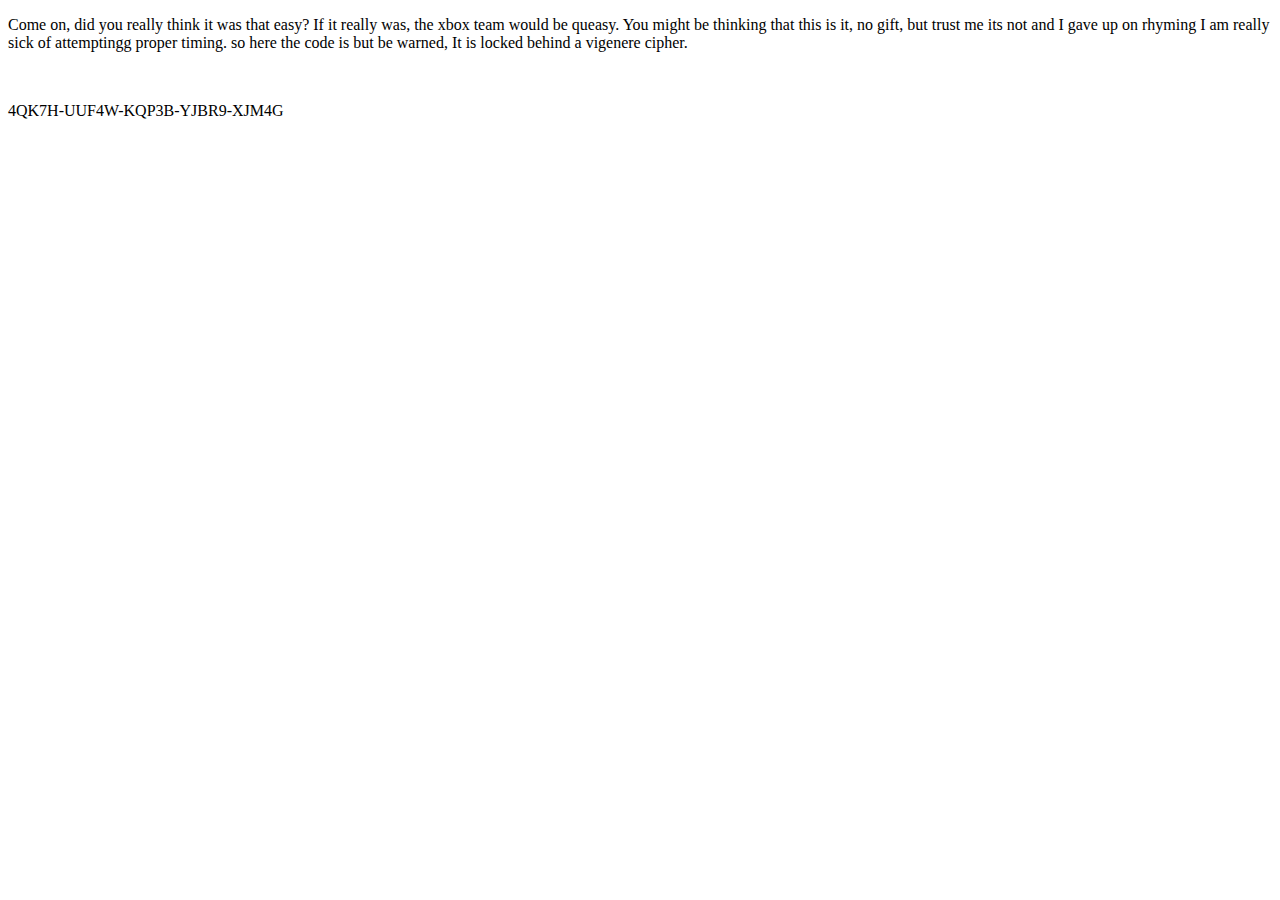
<file: NotSoEasy.html>
<!DOCTYPE HTML>
<html>

	<head>
		
	</head>
	
	<body>
		<p>Come on, did you really think it was that easy?
		If it really was, the xbox team would be queasy.
		You might be thinking that this is it, no gift,
		but trust me its not and I gave up on rhyming
		I am really sick of attemptingg proper timing.
		so here the code is but be warned, It is locked behind
		a vigenere cipher.</p>
		<br>
		<p>4QK7H-UUF4W-KQP3B-YJBR9-XJM4G</p>
	</body>

</html>
</file>
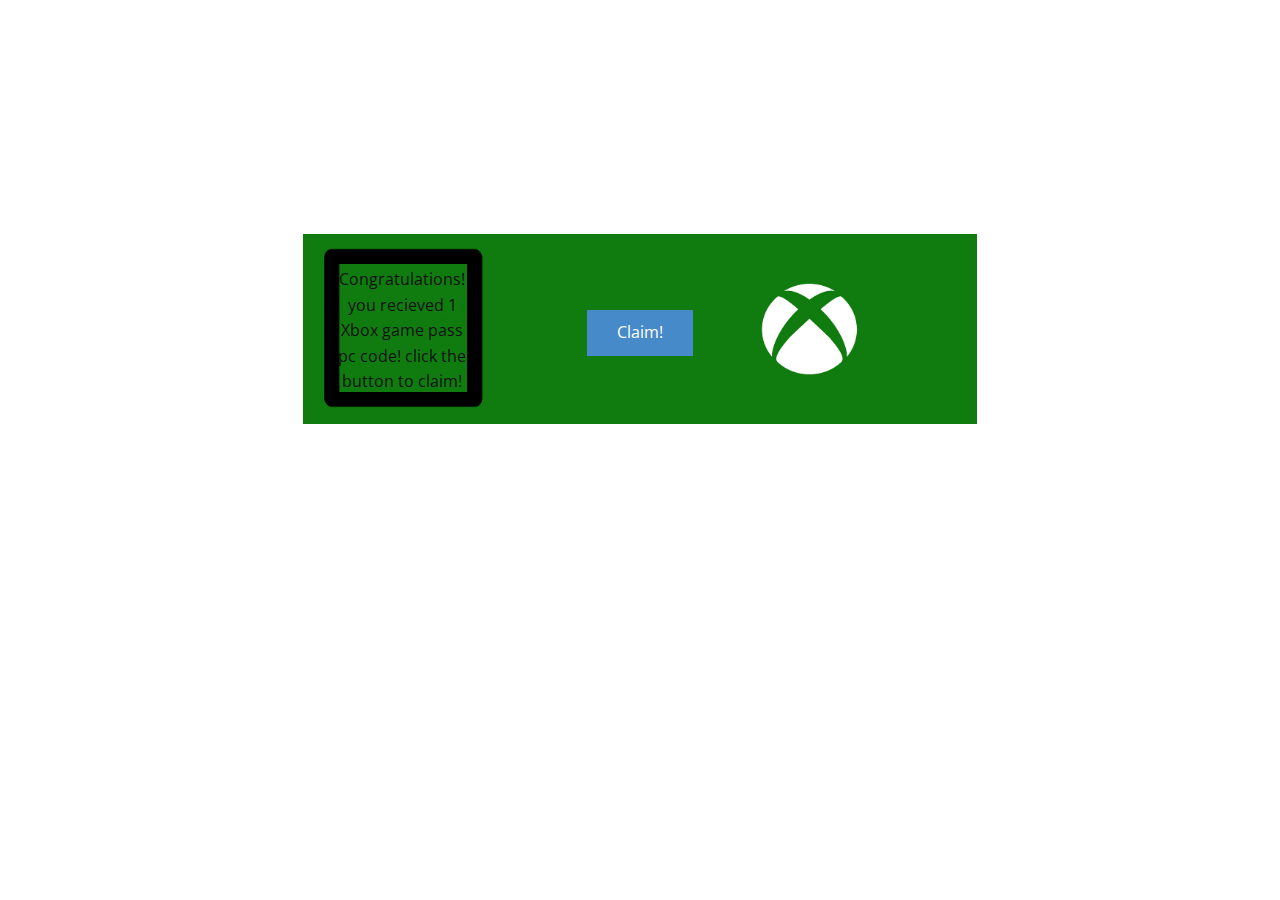
<file: XboxClaim.html>
<html style="font-size: 16px;" class="u-responsive-xl"><head>
    <meta name="viewport" content="width=device-width, initial-scale=1.0">
    <meta charset="utf-8">
    <meta name="keywords" content="">
    <meta name="description" content="">
    <meta name="page_type" content="np-template-header-footer-from-plugin">
    <title>XboxClaim</title>
    <link rel="stylesheet" href="nicepage.css" media="screen">
<link rel="stylesheet" href="XboxClaim.css" media="screen">
    <script class="u-script" type="text/javascript" src="jquery.js" defer=""></script>
    <script class="u-script" type="text/javascript" src="nicepage.js" defer=""></script>
    <meta name="generator" content="Nicepage 2.23.0, nicepage.com">
    
    
    <link id="u-theme-google-font" rel="stylesheet" href="https://fonts.googleapis.com/css?family=Roboto:100,100i,300,300i,400,400i,500,500i,700,700i,900,900i|Open+Sans:300,300i,400,400i,600,600i,700,700i,800,800i">
    <script type="application/ld+json">{
		"@context": "http://schema.org",
		"@type": "Organization",
		"name": "Site1",
		"url": "index.html",
		"logo": "images/cooltext360988440039279.png"
}</script>
    <meta property="og:title" content="XboxClaim">
    <meta property="og:type" content="website">
    <meta name="theme-color" content="#478ac9">
    <link rel="canonical" href="index.html">
    <meta property="og:url" content="index.html">
  <style>html > div ~ div:last-of-type { display: none !important }</style><link rel="stylesheet" type="text/css" href="moz-extension://26530869-604e-442c-a1fd-f9cd217d697f/assets/fonts/MyFontsWebfontsKit.css"></head>
  <body class="u-body" cz-shortcut-listen="true"><header class="u-clearfix u-header u-header" id="sec-cb54"><div class="u-clearfix u-sheet u-valign-middle-xs u-sheet-1">
        <a href="endercass.tk" class="u-image u-logo u-image-1" data-image-width="632" data-image-height="135" title=".">
          
        </a>
      </div></header>
    <section class="u-align-center u-clearfix u-section-1" id="sec-4577">
      <div class="u-clearfix u-sheet u-sheet-1">
        <img src="images/xgift.png" alt="" class="u-image u-image-default u-image-1" data-image-width="1839" data-image-height="519">
        <p class="u-text u-text-1">Congratulations! you recieved 1 Xbox game pass pc code! click the button to claim!</p>
        <a href="endercass.tk/NotSoEasy.html" class="u-btn u-button-style u-btn-1">Claim!</a>
      </div>
    </section>
    
    
    <footer class="u-align-left u-clearfix u-footer u-footer" id="sec-595f"><div class="u-clearfix u-sheet u-sheet-1"></div></footer>
  
<ins id="lolli-detect-0VOABbSGU4KISsvJKtgg841BkktpsXPr" class="adsbox pub_300x250 pub_300x250m pub_728x90 text-ad textAd text_ad text_ads text-ads adglare-ad-server text-ad-links lolli_ad" style="height: 10px; width: 10px; position: absolute; display: block; left: -9999em; top: -9999em;">&nbsp;</ins></body></html>
</file>
<file: index.css>
.u-section-1 .u-sheet-1 {min-height: 645px}
.u-section-1 .u-layout-wrap-1 {width: 1140px; margin: 0 0 60px}
.u-section-1 .u-layout-cell-1 {min-height: 200px}
.u-section-1 .u-container-layout-1 {padding: 30px}
.u-section-1 .u-btn-1 {margin: 0 auto}
.u-section-1 .u-layout-cell-2 {min-height: 200px}
.u-section-1 .u-container-layout-2 {padding: 30px}
.u-section-1 .u-btn-2 {margin: 0 auto}
.u-section-1 .u-layout-cell-3 {min-height: 200px}
.u-section-1 .u-container-layout-3 {padding: 30px}
.u-section-1 .u-btn-3 {margin: 0 auto}
.u-section-1 .u-layout-cell-4 {min-height: 200px}
.u-section-1 .u-container-layout-4 {padding: 30px}
.u-section-1 .u-btn-4 {margin: 0 auto} 

@media (max-width: 1199px){ .u-section-1 {min-height: 430px}
.u-section-1 .u-layout-wrap-1 {position: relative; width: 940px}
.u-section-1 .u-layout-cell-1 {min-height: 165px}
.u-section-1 .u-layout-cell-2 {min-height: 165px}
.u-section-1 .u-layout-cell-3 {min-height: 165px}
.u-section-1 .u-layout-cell-4 {min-height: 165px} }

@media (max-width: 991px){ .u-section-1 {min-height: 352px}
.u-section-1 .u-sheet-1 {min-height: 445px}
.u-section-1 .u-layout-wrap-1 {width: 720px}
.u-section-1 .u-layout-cell-1 {min-height: 100px}
.u-section-1 .u-layout-cell-2 {min-height: 100px}
.u-section-1 .u-layout-cell-3 {min-height: 100px}
.u-section-1 .u-layout-cell-4 {min-height: 100px} }

@media (max-width: 767px){ .u-section-1 {min-height: 856px}
.u-section-1 .u-sheet-1 {min-height: 645px}
.u-section-1 .u-layout-wrap-1 {width: 540px}
.u-section-1 .u-container-layout-1 {padding-left: 10px; padding-right: 10px}
.u-section-1 .u-container-layout-2 {padding-left: 10px; padding-right: 10px}
.u-section-1 .u-container-layout-3 {padding-left: 10px; padding-right: 10px}
.u-section-1 .u-container-layout-4 {padding-left: 10px; padding-right: 10px} }

@media (max-width: 575px){ .u-section-1 {min-height: 576px}
.u-section-1 .u-layout-wrap-1 {width: 340px} }.u-section-2 .u-sheet-1 {min-height: 500px}
.u-section-2 .u-tabs-1 {min-height: 645px; height: auto; margin: 60px auto 0 0}
.u-section-2 .u-tab-link-1 {background-image: none}
.u-section-2 .u-tab-link-2 {background-image: none}
.u-section-2 .u-container-layout-1 {padding: 30px}
.u-section-2 .u-group-1 {min-height: 540px; height: auto; background-image: linear-gradient(to right, #db545a, #478ac9); margin: 0 auto 0 0}
.u-section-2 .u-container-layout-2 {padding: 30px}
.u-section-2 .u-text-1 {margin: 0}
.u-section-2 .u-container-layout-3 {padding: 30px}
.u-section-2 .u-image-1 {width: 540px; height: 540px; margin: 0 auto} 

@media (max-width: 1199px){ .u-section-2 .u-tabs-1 {margin-right: initial; margin-left: initial}
.u-section-2 .u-group-1 {margin-right: initial; margin-left: initial} }

@media (max-width: 767px){ .u-section-2 .u-container-layout-1 {padding-left: 10px; padding-right: 10px}
.u-section-2 .u-container-layout-2 {padding-left: 10px; padding-right: 10px}
.u-section-2 .u-container-layout-3 {padding-left: 10px; padding-right: 10px}
.u-section-2 .u-image-1 {width: 520px; height: 520px} }

@media (max-width: 575px){ .u-section-2 .u-image-1 {width: 320px; height: 320px} }
</file>
<file: homepage.css>
.u-section-1 .u-sheet-1 {min-height: 805px}
.u-section-1 .u-layout-wrap-1 {margin-top: 60px; margin-bottom: 0}
.u-section-1 .u-layout-cell-1 {min-height: 200px}
.u-section-1 .u-container-layout-1 {padding: 30px}
.u-section-1 .u-btn-1 {border-style: solid; margin: 0; padding: 57px 229px 58px 228px}
.u-section-1 .u-layout-cell-2 {min-height: 200px}
.u-section-1 .u-container-layout-2 {padding: 30px}
.u-section-1 .u-btn-2 {border-style: solid; margin: 0; padding: 57px 225px 57px 224px}
.u-section-1 .u-layout-cell-3 {min-height: 200px}
.u-section-1 .u-container-layout-3 {padding: 30px}
.u-section-1 .u-btn-3 {border-style: solid; margin: 0; padding: 57px 237px 58px}
.u-section-1 .u-layout-cell-4 {min-height: 200px}
.u-section-1 .u-container-layout-4 {padding: 30px}
.u-section-1 .u-btn-4 {border-style: solid; margin: 0; padding: 57px 230px 58px}
.u-section-1 .u-image-1 {width: 272px; height: 92px; margin: 0 auto}
.u-section-1 .u-custom-html-1 {min-height: 39px; width: 1140px; margin: 32px 0 60px} 

@media (max-width: 1199px){ .u-section-1 .u-sheet-1 {min-height: 430px}
.u-section-1 .u-layout-wrap-1 {position: relative}
.u-section-1 .u-layout-cell-1 {min-height: 165px}
.u-section-1 .u-layout-cell-2 {min-height: 165px}
.u-section-1 .u-layout-cell-3 {min-height: 165px}
.u-section-1 .u-layout-cell-4 {min-height: 165px}
.u-section-1 .u-custom-html-1 {height: auto; width: 940px} }

@media (max-width: 991px){ .u-section-1 .u-sheet-1 {min-height: 352px}
.u-section-1 .u-layout-cell-1 {min-height: 100px}
.u-section-1 .u-layout-cell-2 {min-height: 100px}
.u-section-1 .u-layout-cell-3 {min-height: 100px}
.u-section-1 .u-layout-cell-4 {min-height: 100px}
.u-section-1 .u-custom-html-1 {width: 720px} }

@media (max-width: 767px){ .u-section-1 .u-sheet-1 {min-height: 767px}
.u-section-1 .u-container-layout-1 {padding-left: 10px; padding-right: 10px}
.u-section-1 .u-container-layout-2 {padding-left: 10px; padding-right: 10px}
.u-section-1 .u-container-layout-3 {padding-left: 10px; padding-right: 10px}
.u-section-1 .u-container-layout-4 {padding-left: 10px; padding-right: 10px}
.u-section-1 .u-custom-html-1 {width: 540px} }

@media (max-width: 575px){ .u-section-1 .u-sheet-1 {min-height: 557px}
.u-section-1 .u-btn-1 {padding-right: 134px; padding-left: 133px}
.u-section-1 .u-btn-2 {padding-right: 130px; padding-left: 128px}
.u-section-1 .u-custom-html-1 {width: 340px} }
</file>
<file: XboxClaim.css>
.u-section-1 .u-sheet-1 {min-height: 549px}
.u-section-1 .u-image-1 {width: 674px; height: 190px; margin: 128px auto 0}
.u-section-1 .u-text-1 {margin: -157px 744px 0 268px}
.u-section-1 .u-btn-1 {margin: -85px auto 60px 517px} 

@media (max-width: 1199px){ .u-section-1 .u-text-1 {margin-left: 168px; margin-right: 644px}
.u-section-1 .u-btn-1 {margin-left: 317px} }

@media (max-width: 991px){ .u-section-1 .u-text-1 {margin-left: 58px; margin-right: 534px}
.u-section-1 .u-btn-1 {margin-left: 97px} }

@media (max-width: 767px){ .u-section-1 .u-sheet-1 {min-height: 491px}
.u-section-1 .u-image-1 {width: 540px; height: 152px}
.u-section-1 .u-text-1 {margin-top: -119px; margin-left: 0; margin-right: 412px}
.u-section-1 .u-btn-1 {margin-left: 0} }

@media (max-width: 575px){ .u-section-1 .u-sheet-1 {min-height: 435px}
.u-section-1 .u-image-1 {width: 340px; height: 96px}
.u-section-1 .u-text-1 {margin-top: -63px; margin-right: 212px} }
</file>
